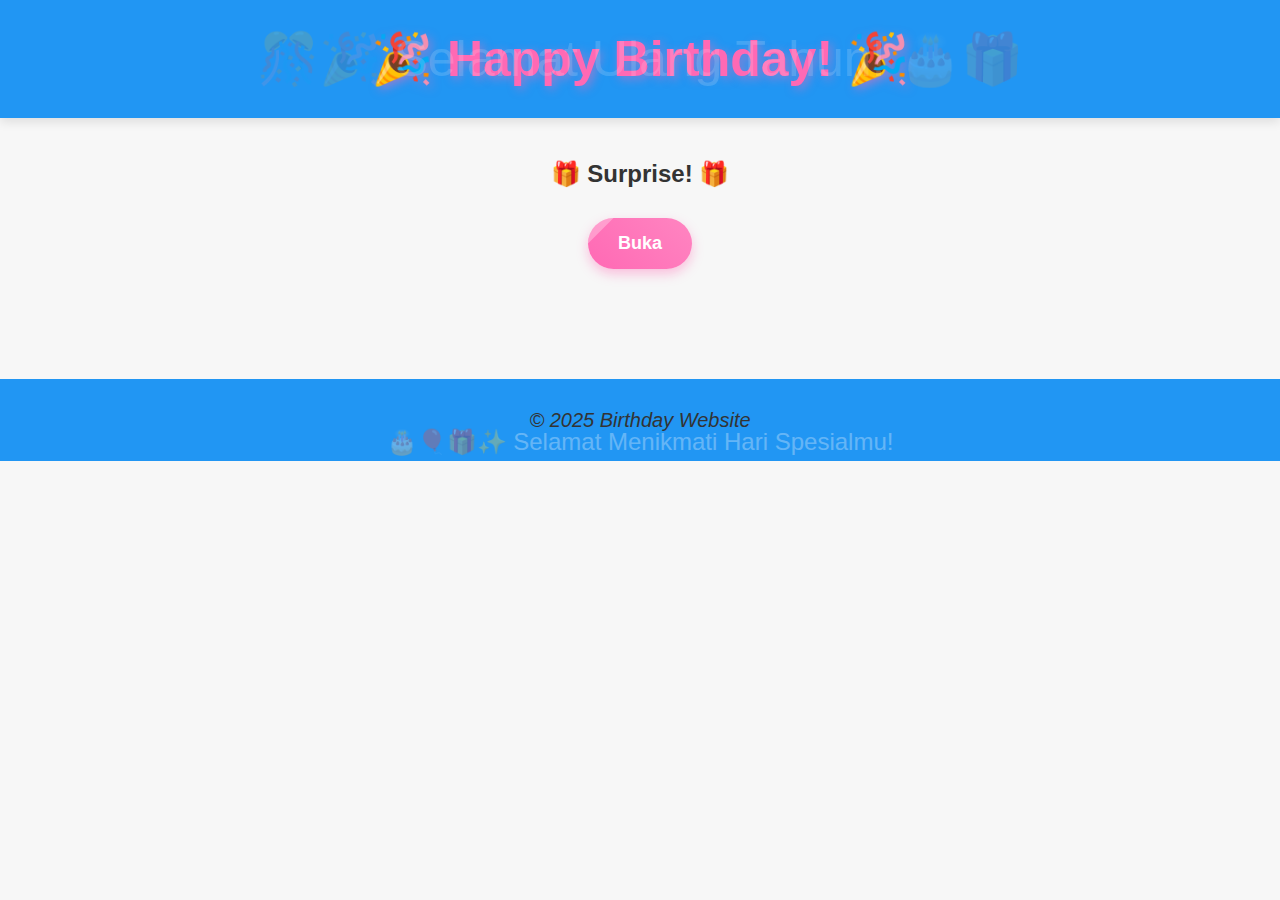
<file: index.html>
<!DOCTYPE html>
<html lang="id">
<head>
    <meta charset="UTF-8">
    <meta name="viewport" content="width=device-width, initial-scale=1.0">
    <title>Surprise!</title>
    <link rel="stylesheet" href="styles.css">
</head>
<body>

    <header>
        <h1>🎉 Happy Birthday! 🎉</h1>
    </header>

    <main>
        <h2 class="surprise-text">🎁 Surprise! 🎁</h2>
        <a href="home.html"><button>Buka</button></a>
    </main>

    <footer>
        <p>© 2025 Birthday Website</p>
    </footer>

</body>
</html>
</file>
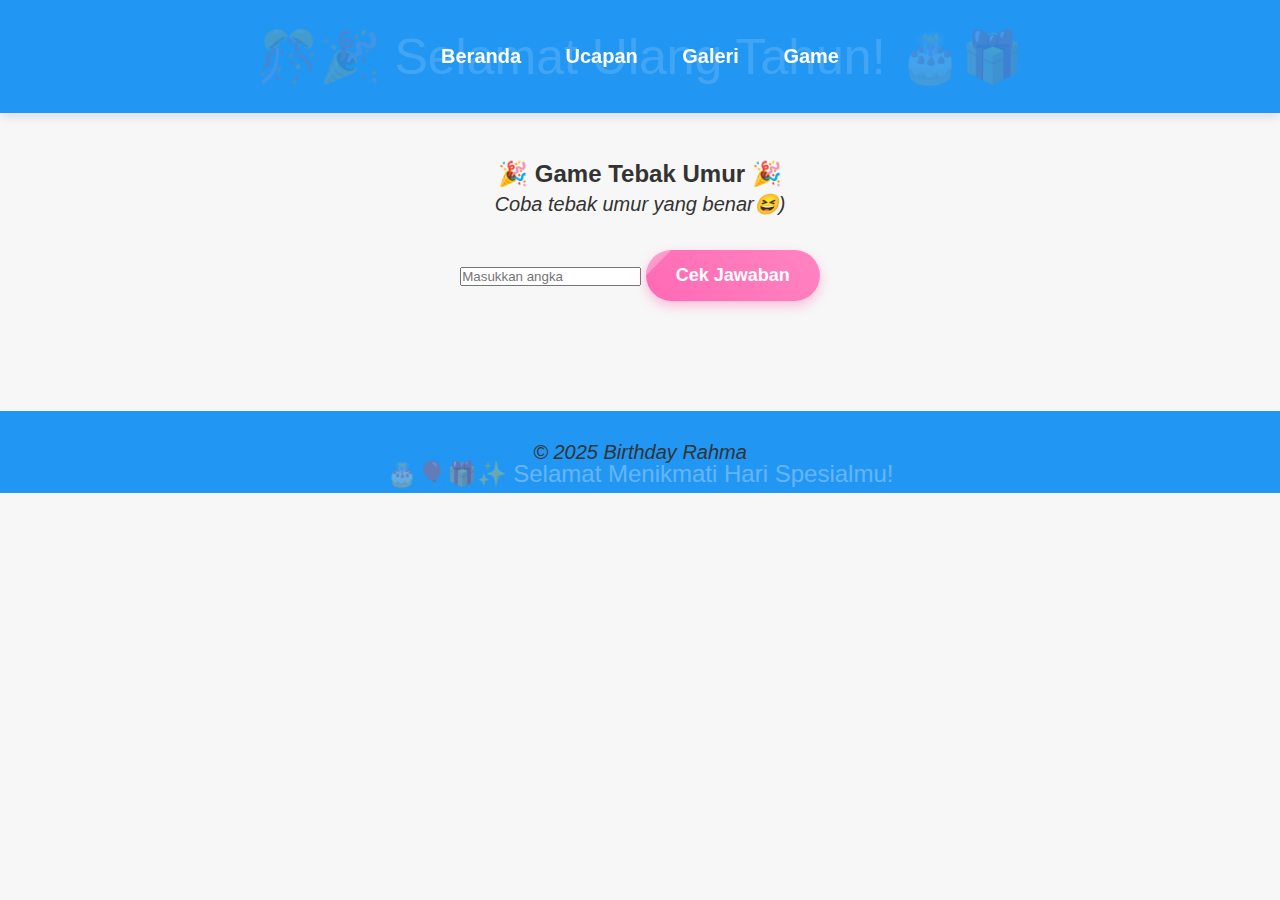
<file: game.html>
<html></html>
<!DOCTYPE html>
<html lang="id">
<head>
    <meta charset="UTF-8">
    <meta name="viewport" content="width=device-width, initial-scale=1.0">
    <title>Game Tebak Umur</title>
    <link rel="stylesheet" href="styles.css">
    <link href="https://fonts.googleapis.com/css2?family=Playfair+Display:wght@400;700&display=swap" rel="stylesheet">
</head>
<body>

    <header>
        <nav>
            <ul>
                <li><a href="home.html" class="nav-link">Beranda</a></li>
                <li><a href="message.html" class="nav-link">Ucapan</a></li>
                <li><a href="gallery.html" class="nav-link">Galeri</a></li>
                <li><a href="game.html" class="nav-link">Game</a></li>
            </ul>
        </nav>
    </header>

    <main>
        <h2 class="glowing-text">🎉 Game Tebak Umur 🎉</h2>
        <p>Coba tebak umur yang benar😆)</p>

        <div class="game-container">
            <input type="number" id="umurInput" placeholder="Masukkan angka">
            <button id="cekUmur">Cek Jawaban</button>
            <p id="hasilPesan"></p>

            <div id="opsiTombol">
                <button id="cobaLagi" style="display:none;">Coba Lagi</button>
                <a href="game2.html"><button id="lanjutGame" style="display:none;">Lanjut</button></a>
            </div>
        </div>

        <div class="confetti-container"></div>
    </main>

    <footer>
        <p>© 2025 Birthday Rahma</p>
    </footer>

    <script>
        document.addEventListener("DOMContentLoaded", function () {
            let inputUmur = document.getElementById("umurInput");
            let btnCek = document.getElementById("cekUmur");
            let pesan = document.getElementById("hasilPesan");
            let cobaLagiBtn = document.getElementById("cobaLagi");
            let lanjutGameBtn = document.getElementById("lanjutGame");

            let percobaan = 0;

            btnCek.addEventListener("click", function () {
                let umur = parseInt(inputUmur.value);

                if (percobaan === 0 && umur === 20) {
                    pesan.textContent = "Salahh, umur kamu udah 29 wleee😝,udah tua juga ya haha🤣";
                    cobaLagiBtn.style.display = "inline-block";
                    lanjutGameBtn.style.display = "inline-block";
                    btnCek.style.display = "none";
                } else if (percobaan === 1) {
                    pesan.textContent = " masih salah, ayo coba lagi";
                } else if (percobaan === 2) {
                    pesan.textContent = "yaa masih Salah, ayo sedikit lagi";
                } else if (percobaan === 3) {
                    pesan.textContent = "Betuuuuul umur kamu 20 tahun, maaf ya aku kerjainm🤪🙏";
                    cobaLagiBtn.style.display = "none";
                    lanjutGameBtn.style.display = "inline-block";
                    showConfetti(); // Animasi perayaan
                }

                percobaan++;
            });

            cobaLagiBtn.addEventListener("click", function () {
                inputUmur.value = "";
                pesan.textContent = "";
                btnCek.style.display = "inline-block";
                cobaLagiBtn.style.display = "none";
            });

            function showConfetti() {
                for (let i = 0; i < 50; i++) {
                    let confetti = document.createElement("div");
                    confetti.classList.add("confetti");
                    confetti.style.left = Math.random() * 100 + "vw";
                    confetti.style.backgroundColor = getRandomColor();
                    confetti.style.animationDuration = (Math.random() * 3 + 2) + "s"; 
                    document.body.appendChild(confetti);

                    setTimeout(() => {
                        confetti.remove();
                    }, 3000);
                }
            }

            function getRandomColor() {
                let colors = ["#f39c12", "#e74c3c", "#2ecc71", "#3498db", "#9b59b6"];
                return colors[Math.floor(Math.random() * colors.length)];
            }
        });
    </script>

</body>
</html>
</file>
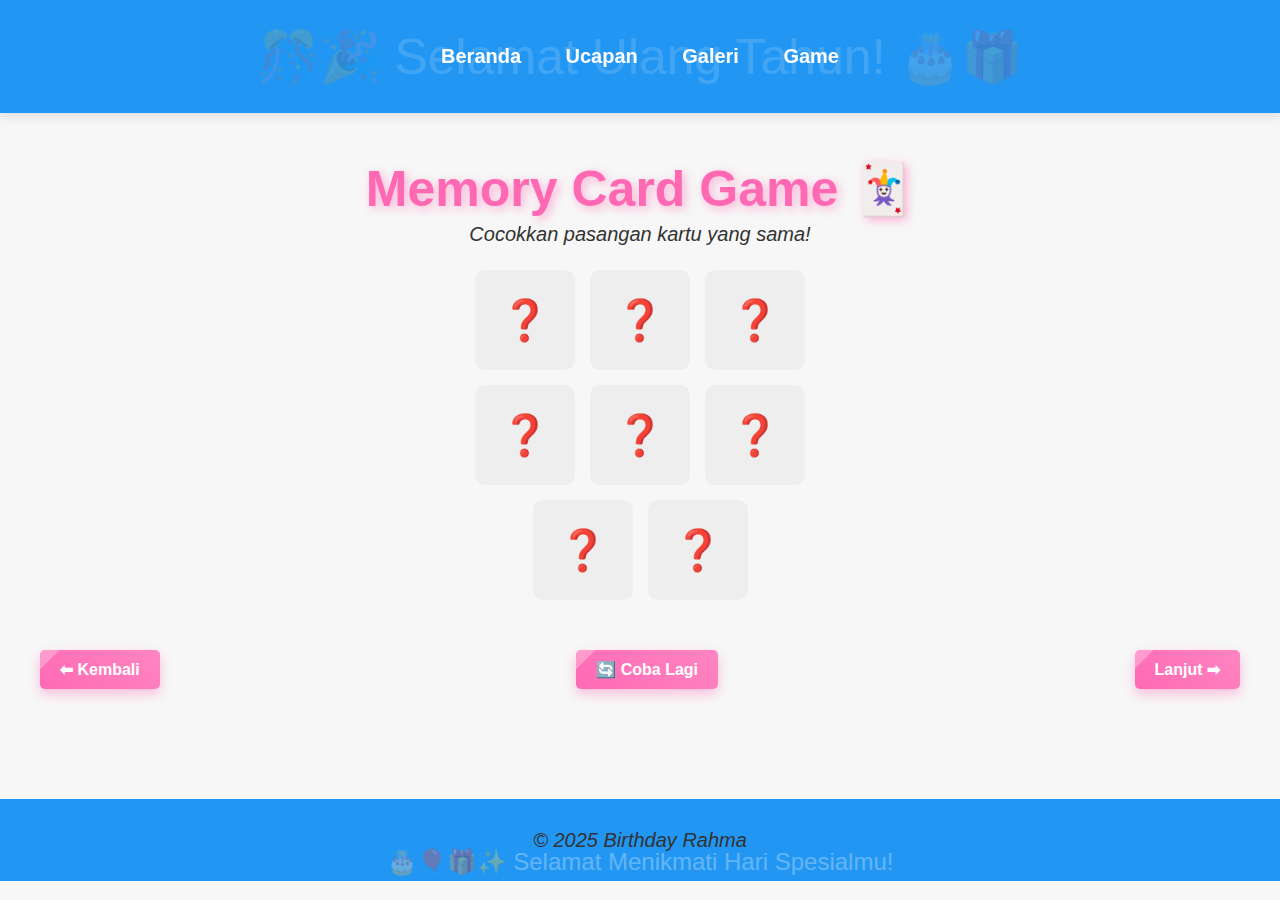
<file: game2.html>
<!DOCTYPE html>
<html lang="id">
<head>
    <meta charset="UTF-8">
    <meta name="viewport" content="width=device-width, initial-scale=1.0">
    <title>Game Memory Card</title>
    <link rel="stylesheet" href="styles.css">
    <style>
        .card {
            width: 100px;
            height: 100px;
            font-size: 40px;
            display: flex;
            align-items: center;
            justify-content: center;
            background: #eee;
            border-radius: 10px;
            cursor: pointer;
            user-select: none;
        }

        .game-container {
            display: flex;
            flex-wrap: wrap;
            justify-content: center;
            gap: 15px;
            max-width: 400px;
            margin: 20px auto;
        }

        .buttons-container {
            display: flex;
            justify-content: space-between;
            margin-top: 20px;
            padding: 0 20px;
        }

        .btn {
            padding: 10px 20px;
            font-size: 16px;
            border: none;
            cursor: pointer;
            border-radius: 5px;
        }

        .btn-back {
            background-color: #ff4d4d;
            color: white;
        }

        .btn-retry {
            background-color: #008CBA;
            color: white;
        }

        .btn-next {
            background-color: #4CAF50;
            color: white;
        }

        /* Animasi Perayaan */
        .celebration {
            position: fixed;
            top: 0;
            left: 0;
            width: 100%;
            height: 100%;
            pointer-events: none;
            overflow: hidden;
            display: none;
        }

        .firework {
            position: absolute;
            width: 10px;
            height: 10px;
            background: gold;
            border-radius: 50%;
            animation: explode 1.5s ease-out forwards;
        }

        @keyframes explode {
            0% { transform: scale(1); opacity: 1; }
            50% { transform: scale(7); opacity: 0.8; }
            100% { transform: scale(10); opacity: 0; }
        }
    </style>
</head>
<body>
    <header>
        <nav>
            <ul>
                <li><a href="home.html">Beranda</a></li>
                <li><a href="message.html">Ucapan</a></li>
                <li><a href="gallery.html">Galeri</a></li>
                <li><a href="game.html">Game</a></li>
            </ul>
        </nav>
    </header>

    <main>
        <section class="game-section">
            <h1 class="glowing-text">Memory Card Game 🃏</h1>
            <p>Cocokkan pasangan kartu yang sama!</p>
            <div class="game-container" id="gameBoard"></div>
            <div class="buttons-container">
                <button class="btn btn-back" onclick="goBack()">⬅ Kembali</button>
                <button class="btn btn-retry" onclick="retryGame()">🔄 Coba Lagi</button>
                <button class="btn btn-next" onclick="nextGame()">Lanjut ➡</button>
            </div>
        </section>
    </main>

    <div class="celebration" id="celebration"></div>

    <footer>
        <p>© 2025 Birthday Rahma</p>
    </footer>

    <script src="memory-game.js"></script>
</body>
</html>
</file>
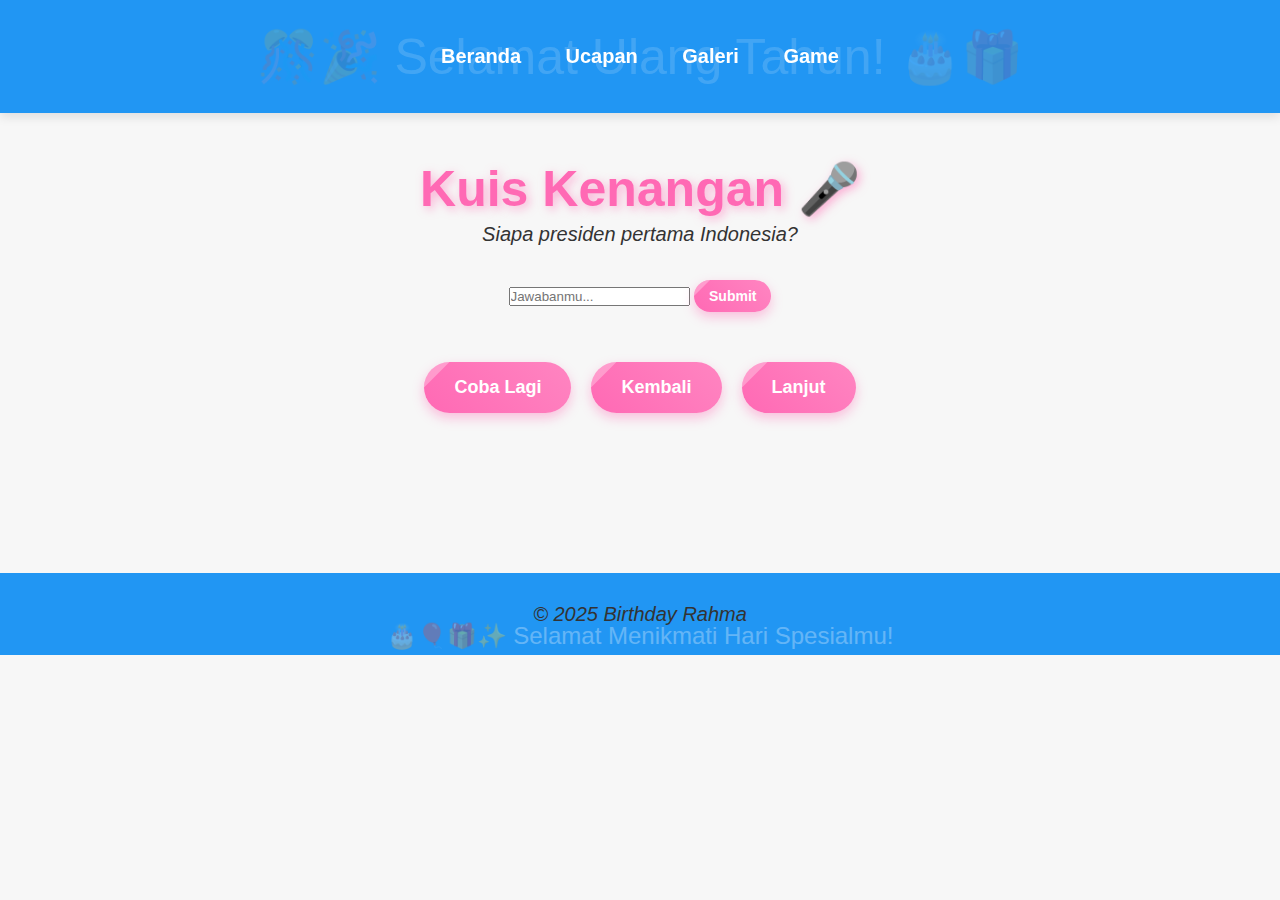
<file: game3.html>
<!DOCTYPE html>
<html lang="id">
<head>
    <meta charset="UTF-8">
    <meta name="viewport" content="width=device-width, initial-scale=1.0">
    <title>Kuis Kenangan</title>
    <link rel="stylesheet" href="styles.css">
    <style>
        .hidden { display: none; }
        .correct { color: green; font-weight: bold; animation: pop 0.5s ease-in-out; }
        .wrong { color: red; font-weight: bold; }
        .buttons-container { display: flex; justify-content: center; gap: 20px; margin-top: 20px; }
        main { margin-bottom: 100px; }
        
        /* Animasi Pop */
        @keyframes pop { 0% { transform: scale(1); } 50% { transform: scale(1.3); } 100% { transform: scale(1); } }

        /* Animasi Selebrasi */
        .celebration { position: fixed; top: 0; left: 0; width: 100%; height: 100%; pointer-events: none; display: none; }
        .firework, .confetti, .balloon { position: absolute; }
        .firework { width: 10px; height: 10px; background: gold; border-radius: 50%; animation: explode 1.5s ease-out forwards; }
        @keyframes explode { 0% { transform: scale(1); opacity: 1; } 50% { transform: scale(7); opacity: 0.8; } 100% { transform: scale(10); opacity: 0; } }
        .confetti { width: 10px; height: 10px; background: yellow; animation: fall 3s linear forwards; }
        @keyframes fall { 0% { transform: translateY(0); opacity: 1; } 100% { transform: translateY(100vh); opacity: 0; } }
        .balloon { width: 50px; height: 70px; background: red; border-radius: 50%; animation: rise 5s ease-out forwards; }
        @keyframes rise { 0% { transform: translateY(0); opacity: 1; } 100% { transform: translateY(-100vh); opacity: 0; } }
    </style>
</head>
<body>
    <header>
        <nav>
            <ul>
                <li><a href="home.html">Beranda</a></li>
                <li><a href="message.html">Ucapan</a></li>
                <li><a href="gallery.html">Galeri</a></li>
                <li><a href="game.html">Game</a></li>
            </ul>
        </nav>
    </header>

    <main>
        <h1 class="glowing-text">Kuis Kenangan 🎤</h1>
        <p id="question">Memuat pertanyaan...</p>
        <input type="text" id="answer" placeholder="Jawabanmu...">
        <button style="padding: 8px 15px; font-size: 14px;" onclick="checkAnswer()">Submit</button>
        <p id="feedback" class="hidden"></p>
        <div class="buttons-container">
            <button onclick="retryQuiz()">Coba Lagi</button>
            <button onclick="previousGame()">Kembali</button>
            <button onclick="nextGame()">Lanjut</button>
        </div>
    </main>

    <div id="celebration" class="celebration"></div>

    <footer>
        <p>© 2025 Birthday Rahma</p>
    </footer>

    <script>
        let questions = [
            { q: "Apa warna favorit Taufik?", a: "biru" },
            { q: "dimana pertama kali kita bertemu?", a: "di sekolah", a:"disekolah"},
            { q: "Dimana kita jadiann?", a: "cibodas" },
            { q: "Kapan kita jadian?", a: "29 juni 2022" },
            { q: "Apa hewan kesukaannya?", a: "kucing" },
            { q: "Siapa presiden pertama Indonesia?", a: "soekarno" },
            { q: "Berapa jumlah provinsi di Indonesia?", a: "38" },
            { q: "Apa ibukota Jepang?", a: "tokyo" },
            { q: "Siapa penemu bola lampu?", a: "thomas edison" }
           
           
            
        ];

        let currentQuestionIndex = Math.floor(Math.random() * questions.length);
        let lastCelebration = null;
        let celebrationTypes = ["fireworks", "confetti", "balloons"];

        function loadQuestion() {
            document.getElementById("question").textContent = questions[currentQuestionIndex].q;
        }

        function checkAnswer() {
            let answer = document.getElementById("answer").value.toLowerCase();
            let feedback = document.getElementById("feedback");

            if (answer === questions[currentQuestionIndex].a.toLowerCase()) {
                feedback.textContent = "Benar!";
                feedback.className = "correct";
                showCelebration();
            } else {
                feedback.textContent = "Salah! Coba lagi.";
                feedback.className = "wrong";
            }
            feedback.classList.remove("hidden");
        }

        function retryQuiz() {
            currentQuestionIndex = Math.floor(Math.random() * questions.length);
            loadQuestion();
            document.getElementById("answer").value = "";
            document.getElementById("feedback").classList.add("hidden");
            document.getElementById("celebration").innerHTML = "";
        }

        function getRandomCelebration() {
            let availableCelebrations = celebrationTypes.filter(c => c !== lastCelebration);
            let newCelebration = availableCelebrations[Math.floor(Math.random() * availableCelebrations.length)];
            lastCelebration = newCelebration;
            return newCelebration;
        }

        function showCelebration() {
            let celebrationContainer = document.getElementById("celebration");
            celebrationContainer.innerHTML = "";
            celebrationContainer.style.display = "block";

            let randomCelebration = getRandomCelebration();

            if (randomCelebration === "fireworks") {
                for (let i = 0; i < 8; i++) {
                    let firework = document.createElement("div");
                    firework.classList.add("firework");
                    firework.style.left = Math.random() * 100 + "vw";
                    firework.style.top = Math.random() * 50 + "vh";
                    celebrationContainer.appendChild(firework);
                    setTimeout(() => firework.remove(), 1500);
                }
            } else if (randomCelebration === "confetti") {
                for (let i = 0; i < 30; i++) {
                    let confetti = document.createElement("div");
                    confetti.classList.add("confetti");
                    confetti.style.left = Math.random() * 100 + "vw";
                    celebrationContainer.appendChild(confetti);
                    setTimeout(() => confetti.remove(), 3000);
                }
            } else {
                for (let i = 0; i < 15; i++) {
                    let balloon = document.createElement("div");
                    balloon.classList.add("balloon");
                    balloon.style.left = Math.random() * 100 + "vw";
                    celebrationContainer.appendChild(balloon);
                    setTimeout(() => balloon.remove(), 5000);
                }
            }

            setTimeout(() => {
                celebrationContainer.style.display = "none";
            }, 3000);
        }

        function previousGame() {
            window.location.href = "game2.html";
        }

        function nextGame() {
            window.location.href = "game4.html";
        }

        loadQuestion();
    </script>
</body>
</html>
</file>
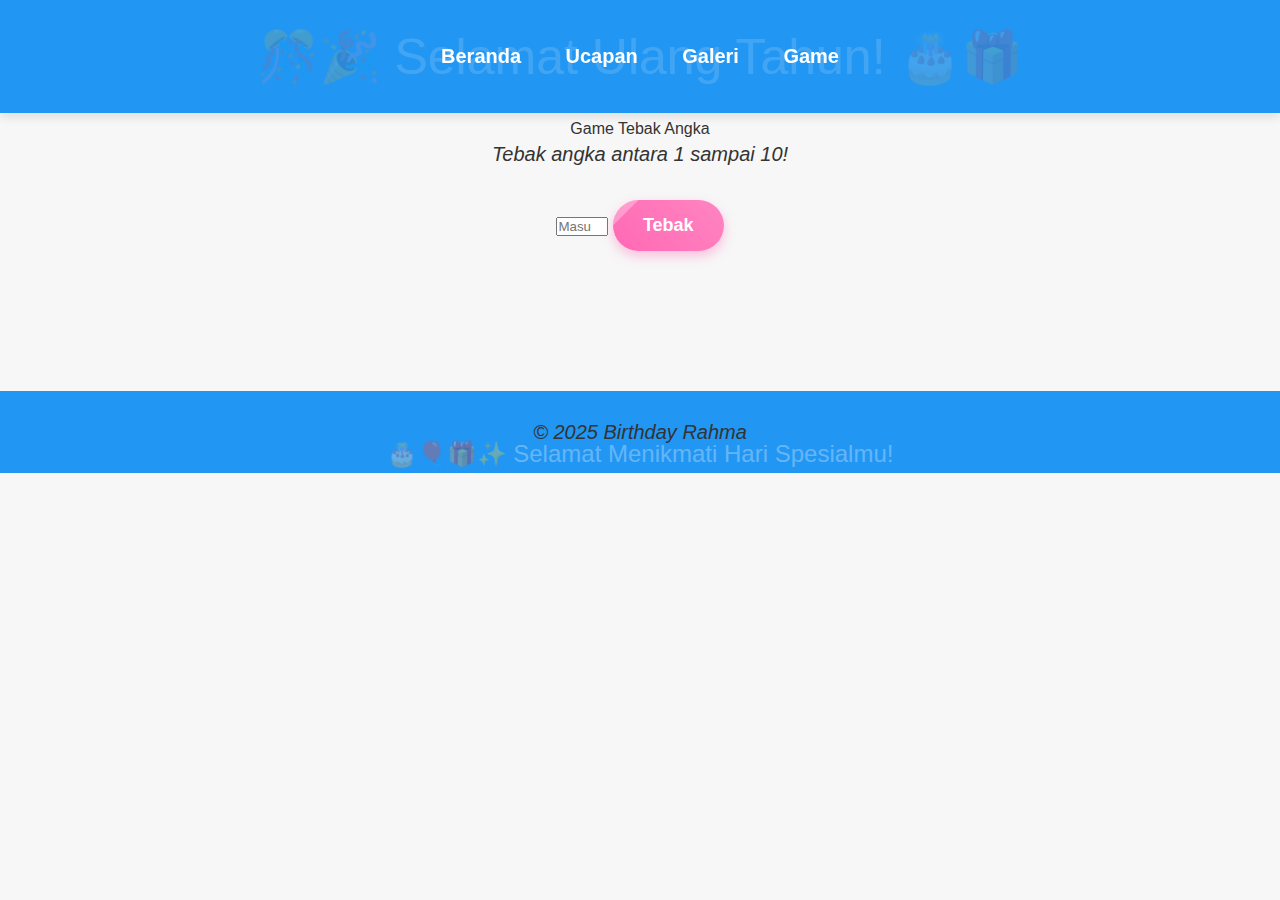
<file: game4.html>
<!DOCTYPE html>
<html lang="id">
<head>
    <meta charset="UTF-8">
    <meta name="viewport" content="width=device-width, initial-scale=1.0">
    <title>Ucapan Spesial</title>
    <link rel="stylesheet" href="styles.css">
    <link href="https://fonts.googleapis.com/css2?family=Playfair+Display:wght@400;700&display=swap" rel="stylesheet">
    
    <style>
        .hidden { display: none; }
        .correct { color: green; font-weight: bold; animation: pop 0.5s ease-in-out; }
        .wrong { color: red; font-weight: bold; }
        .buttons-container { display: flex; justify-content: center; gap: 20px; margin-top: 20px; }
        .confetti { position: absolute; width: 10px; height: 10px; background: yellow; animation: fall 3s linear forwards; }
        @keyframes fall { 0% { transform: translateY(0); opacity: 1; } 100% { transform: translateY(100vh); opacity: 0; } }
        @keyframes pop { 0% { transform: scale(1); } 50% { transform: scale(1.3); } 100% { transform: scale(1); } }
        main { margin-bottom: 100px; padding: 20px; text-align: center; }
        .buttons-container button {
            padding: 10px 20px;
            font-size: 16px;
            background-color: #3498db;
            color: white;
            border: none;
            border-radius: 5px;
            cursor: pointer;
        }
        .buttons-container button:hover {
            background-color: #2980b9;
        }
        #question-container { font-size: 18px; margin-top: 20px; }
        #feedback { font-size: 18px; margin-top: 20px; }
    </style>
</head>
<body>

    <header>
        <nav>
            <ul>
                <li><a href="home.html" class="nav-link">Beranda<span class="balloon"></span></a></li>
                <li><a href="message.html" class="nav-link">Ucapan<span class="balloon"></span></a></li>
                <li><a href="gallery.html" class="nav-link">Galeri<span class="balloon"></span></a></li>
                <li><a href="game.html" class="nav-link">Game<span class="balloon"></span></a></li>
            </ul>
        </nav>
    </header>

    <main
        <h1>Game Tebak Angka</h1>
        <p>Tebak angka antara 1 sampai 10!</p>
        <input type="number" id="guess" min="1" max="10" placeholder="Masukkan angka...">
        <button onclick="checkGuess()">Tebak</button>
        <p id="feedback" class="hidden"></p>
        <div id="celebration" class="hidden"></div>

        <div id="question-container" class="hidden">
            <p id="question-text"></p>
            <button id="why-button" class="hidden" onclick="showAnswer()">Kenapa tuh?</button>
            <p id="answer" class="hidden"></p>
        </div>

        <div class="buttons-container">
            <button id="retry-button" class="hidden" onclick="retryGame()">Coba Lagi</button>
            <button id="next-game-button" class="hidden" onclick="game.html">maaf sayang buttom ini error gabisa dipencet, soalnya kemaleman ngantuk bangett😫🙏
            <br>coba lagi aja ya, atau kalau mau keluar bisa klik menu di atas😗</button>
        </div>
        
        <div class="balloon-container"></div>
    </main>

    <footer>
        <p>© 2025 Birthday Rahma</p>
    </footer>

    <script>
        let numberToGuess;
        const answerMap = {
            1: "Karena kamu adalah yang pertama di hatiku, hhuuuu😜❣️",
            2: "Karena hanya kita berdua yang bisa melengkapi satu sama lain🤪",
            3: "Karena kamu, aku, dan cinta kita adalah trio yang sempurna🤣",
            4: "Karena kita berdua adalah pasangan yang tak terpisahkan😗",
            5: "Karena kamu adalah lima alasan aku tersenyum setiap hari, hehemmmm🤣❣️",
            6: "Karena kamu membuat dunia ini terasa lebih seimbang😜.",
            7: "Karena kamu adalah 7-an hidupkuu😜❣️",
            8: "Karena kita berdua adalah kebahagiaan yang saling berputar🤣❣️",
            9: "Karena cintaku padamu tak terbatas🤣",
            10: "Karena denganmu, aku merasa sempurna, 10 di hatiku😜❣️"
        };

        function generateRandomNumber() {
            return Math.floor(Math.random() * 10) + 1;
        }

        function checkGuess() {
            const guess = document.getElementById('guess').value;
            const feedback = document.getElementById('feedback');
            const celebration = document.getElementById('celebration');
            const questionContainer = document.getElementById('question-container');
            const retryButton = document.getElementById('retry-button');
            const nextGameButton = document.getElementById('next-game-button');
            const whyButton = document.getElementById('why-button');

            if (guess == numberToGuess) {
                feedback.textContent = "Tebakanmu benar!";
                feedback.classList.remove('hidden');
                feedback.classList.add('correct');
                showCelebration();
                questionContainer.classList.remove('hidden');
                document.getElementById('question-text').textContent = `Kamu tahu nggak kenapa angka yang kamu tebak ${numberToGuess}?`;
                whyButton.classList.remove('hidden');
                retryButton.classList.remove('hidden');
                nextGameButton.classList.remove('hidden');
            } else {
                feedback.textContent = "Salah, coba lagi!";
                feedback.classList.remove('hidden');
                feedback.classList.add('wrong');
            }
        }

        function showCelebration() {
            const celebrationContainer = document.getElementById('celebration');
            celebrationContainer.innerHTML = '';
            for (let i = 0; i < 20; i++) {
                let confetti = document.createElement("div");
                confetti.classList.add("confetti");
                confetti.style.left = `${Math.random() * 100}vw`;
                confetti.style.backgroundColor = ["#ff69b4", "#3498db", "#f1c40f", "#e74c3c"][Math.floor(Math.random() * 4)];
                celebrationContainer.appendChild(confetti);
                setTimeout(() => confetti.remove(), 3000);
            }
            celebrationContainer.classList.remove('hidden');
        }

        function showAnswer() {
            const answerText = document.getElementById('answer');
            const whyButton = document.getElementById('why-button');
            answerText.textContent = answerMap[numberToGuess];
            answerText.classList.remove('hidden');
            whyButton.classList.add('hidden');
        }

        function retryGame() {
            numberToGuess = generateRandomNumber();
            document.getElementById('guess').value = '';
            document.getElementById('feedback').classList.add('hidden');
            document.getElementById('celebration').classList.add('hidden');
            document.getElementById('question-container').classList.add('hidden');
            document.getElementById('answer').classList.add('hidden');
            document.getElementById('retry-button').classList.add('hidden');
            document.getElementById('why-button').classList.remove('hidden');
            document.getElementById('next-game-button').classList.add('hidden');
        }

        function nextGame() {
            alert("game.html")
        }

        numberToGuess = generateRandomNumber();
    </script>

</body>
</html>
</file>
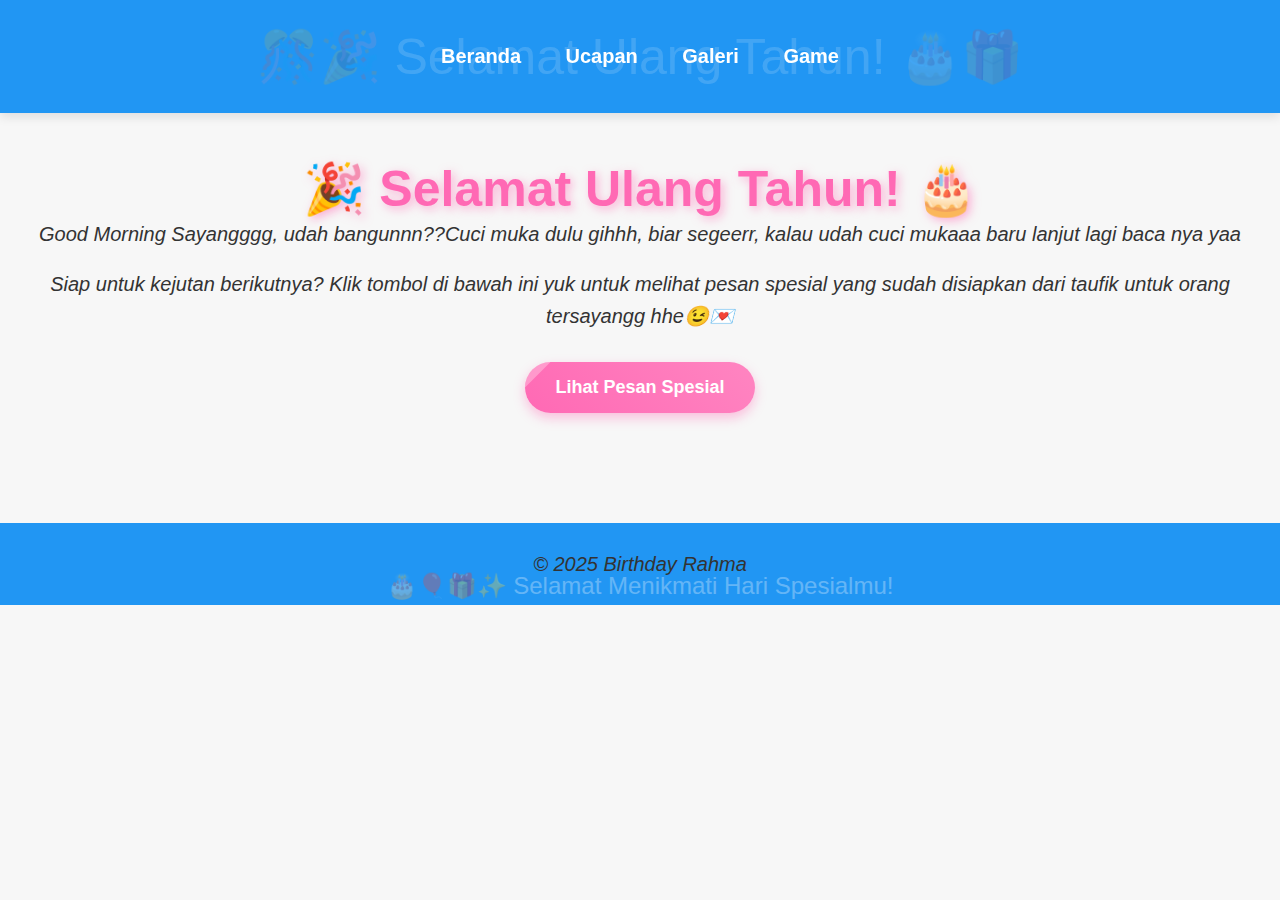
<file: home.html>
<!DOCTYPE html>
<html lang="id">
<head>
    <meta charset="UTF-8">
    <meta name="viewport" content="width=device-width, initial-scale=1.0">
    <title>Selamat Ulang Tahun!</title>
    <link rel="stylesheet" href="styles.css">
    <link href="https://fonts.googleapis.com/css2?family=Playfair+Display:wght@400;700&display=swap" rel="stylesheet">
</head>
<body>

    <header>
        <nav>
            <ul>
                <li>
                    <a href="home.html" class="nav-link">Beranda
                        <span class="balloon"></span>
                    </a>
                </li>
                <li>
                    <a href="message.html" class="nav-link">Ucapan
                        <span class="balloon"></span>
                    </a>
                </li>
                <li>
                    <a href="gallery.html" class="nav-link">Galeri
                        <span class="balloon"></span>
                    </a>
                </li>
                <li>
                    <a href="game.html" class="nav-link">Game
                        <span class="balloon"></span>
                    </a>
                </li>
            </ul>
        </nav>
    </header>

    <main>
        <h1>🎉 Selamat Ulang Tahun! 🎂</h1>
        <p>Good Morning Sayangggg, udah bangunnn??Cuci muka dulu gihhh, biar segeerr, kalau udah cuci mukaaa baru lanjut lagi baca nya yaa</p>
        <br
        <br>
        <p>Siap untuk kejutan berikutnya? Klik tombol di bawah ini yuk untuk melihat pesan spesial yang sudah disiapkan dari taufik untuk orang tersayangg hhe😉💌</p>
        
        <a href="message.html"><button class="btn-surprise">Lihat Pesan Spesial</button></a>
        
        <div class="balloon-container"></div>
    </main>

    <footer>
        <p>© 2025 Birthday Rahma</p>
    </footer>

</body>
</html>
</file>
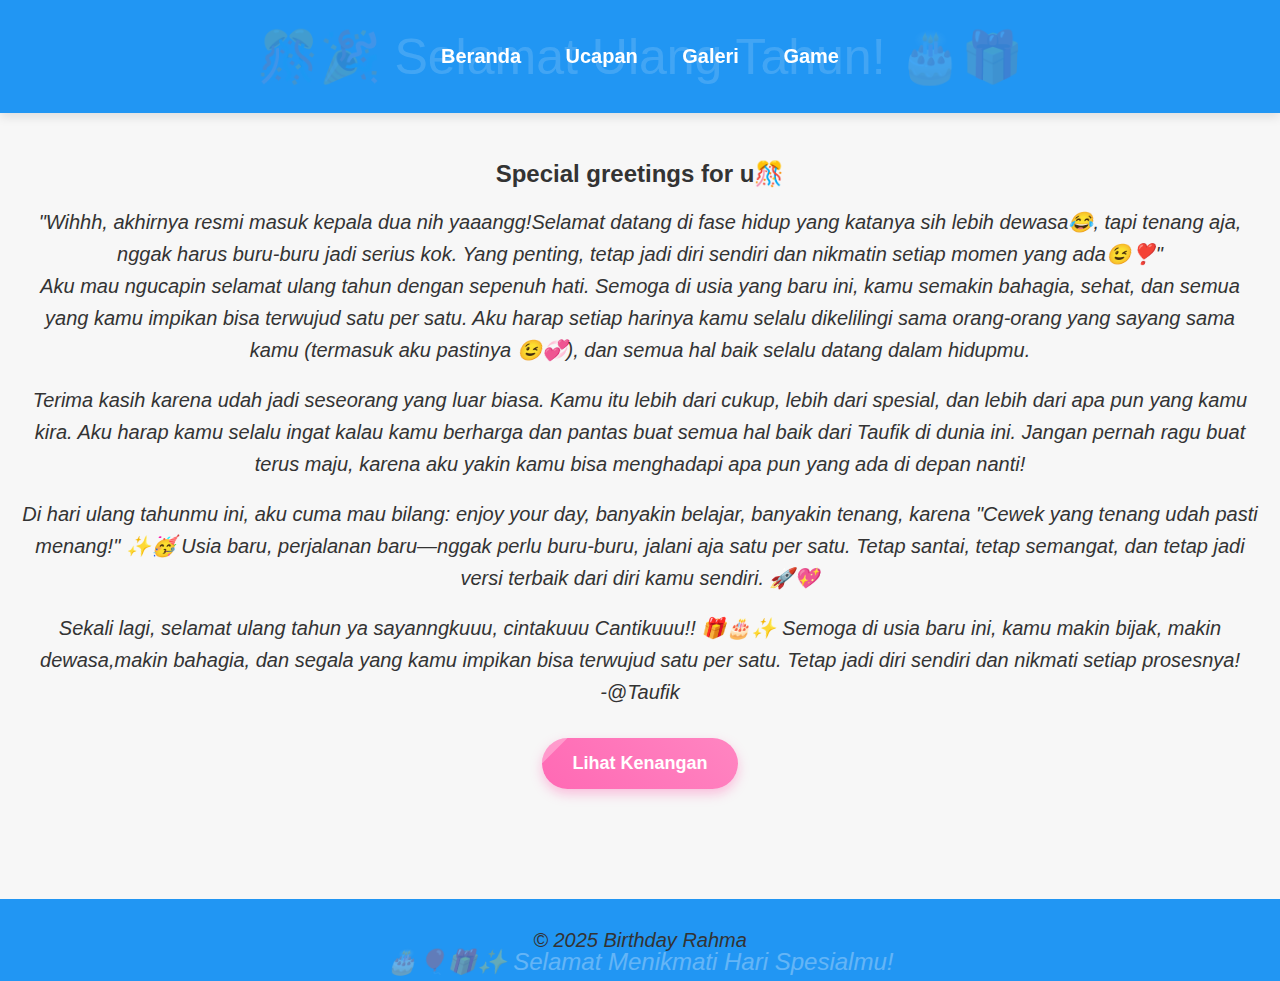
<file: message.html>
<!DOCTYPE html>
<html lang="id">
<head>
    <meta charset="UTF-8">
    <meta name="viewport" content="width=device-width, initial-scale=1.0">
    <title>Ucapan Spesial</title>
    <link rel="stylesheet" href="styles.css">
    <link href="https://fonts.googleapis.com/css2?family=Playfair+Display:wght@400;700&display=swap" rel="stylesheet">
    
    
</head>
<body>

    <header>
        <nav>
            <ul>
                <li>
    <a href="home.html" class="nav-link">Beranda
        <span class="balloon"></span>
    </a>
</li>
<li>
    <a href="message.html" class="nav-link">Ucapan
        <span class="balloon"></span>
    </a>
</li>
<li>
    <a href="gallery.html" class="nav-link">Galeri
        <span class="balloon"></span>
    </a>
</li>
<li>
    <a href="game.html" class="nav-link">Game
        <span class="balloon"></span>
    </a>
</li>
            </ul>
        </nav>
    </header>

    <main>
        <h2>Special greetings for u🎊</h2>
        <br>
        <p>"<i>Wihhh, akhirnya resmi masuk kepala dua nih yaaangg!Selamat datang di fase hidup yang katanya sih lebih dewasa😂, tapi tenang aja, nggak harus buru-buru jadi serius kok. Yang penting, tetap jadi diri sendiri dan nikmatin setiap momen yang ada😉❣️<i></i>"</p>
        <p>Aku mau ngucapin selamat ulang tahun dengan sepenuh hati. Semoga di usia yang baru ini, kamu semakin bahagia, sehat, dan semua yang kamu impikan bisa terwujud satu per satu. Aku harap setiap harinya kamu selalu dikelilingi sama orang-orang yang sayang sama kamu (termasuk aku pastinya 😉💞), dan semua hal baik selalu datang dalam hidupmu.</p>
        <br>
        <p>Terima kasih karena udah jadi seseorang yang luar biasa. Kamu itu lebih dari cukup, lebih dari spesial, dan lebih dari apa pun yang kamu kira. Aku harap kamu selalu ingat kalau kamu berharga dan pantas buat semua hal baik dari Taufik di dunia ini. Jangan pernah ragu buat terus maju, karena aku yakin kamu bisa menghadapi apa pun yang ada di depan nanti!</p>
        <br>
        <p>Di hari ulang tahunmu ini, aku cuma mau bilang: enjoy your day, banyakin belajar, banyakin tenang, karena "Cewek yang tenang udah pasti menang!" ✨🥳 Usia baru, perjalanan baru—nggak perlu buru-buru, jalani aja satu per satu. Tetap santai, tetap semangat, dan tetap jadi versi terbaik dari diri kamu sendiri. 🚀💖</p>
        <br>
        <p>Sekali lagi, selamat ulang tahun ya sayanngkuuu, cintakuuu Cantikuuu!! 🎁🎂✨ Semoga di usia baru ini, kamu makin bijak, makin dewasa,makin bahagia, dan segala yang kamu impikan bisa terwujud satu per satu. Tetap jadi diri sendiri dan nikmati setiap prosesnya!</p>
        
        <p>-@Taufik</p>
        <a href="gallery.html"><button>Lihat Kenangan</button></a>
        
        <div class="balloon-container"></div>
    </main>

    <footer>
        <p>© 2025 Birthday Rahma</p>
    </footer>


</body>
</html>
</file>
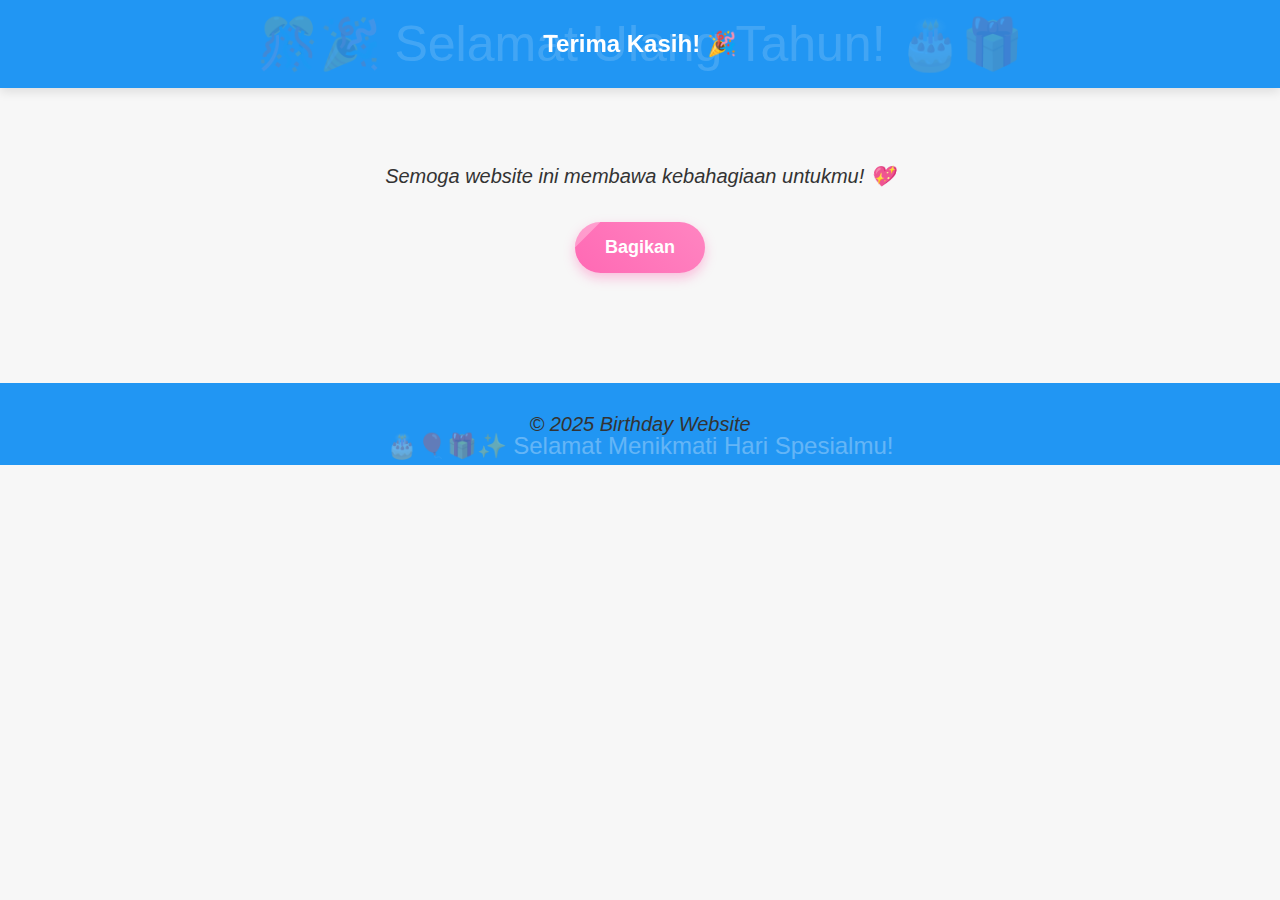
<file: thanks.html>
<!DOCTYPE html>
<html lang="id">
<head>
    <meta charset="UTF-8">
    <meta name="viewport" content="width=device-width, initial-scale=1.0">
    <title>Terima Kasih</title>
    <link rel="stylesheet" href="styles.css">
    <script src="script.js" defer></script>
</head>
<body>

    <header>
        <h2>Terima Kasih! 🎉</h2>
    </header>

    <main>
        <p>Semoga website ini membawa kebahagiaan untukmu! 💖</p>
        <button onclick="sharePage()">Bagikan</button>
    </main>

    <footer>
        <p>© 2025 Birthday Website</p>
    </footer>

</body>
</html>
</file>
<file: styles.css>
/* --- Reset Dasar --- */
* {
    margin: 0;
    padding: 0;
    box-sizing: border-box;
    font-family: 'Poppins', sans-serif;
}

/* --- Warna Variabel --- */
:root {
    --primary-blue: #2196F3;
    --soft-pink: #FF69B4;
    --white: #ffffff;
    --black: #333;
    --light-gray: #f7f7f7;
}

/* --- Body Styling --- */
body {
    background: var(--light-gray);
    color: var(--black);
    text-align: center;
    padding-top: 100px; /* Disesuaikan dengan navbar yang diperbesar */
}

/* --- Header (Navbar) --- */
header {
    background: var(--primary-blue);
    color: var(--white);
    padding: 30px 0; /* Memperbesar navbar */
    width: 100%;
    position: fixed;
    top: 0;
    left: 0;
    z-index: 1000;
    box-shadow: 0px 4px 10px rgba(0, 0, 0, 0.1);
}

/* --- Navbar Styling (Horizontal) --- */
nav ul li {
    display: inline-block;
    position: relative;
}

/* --- Link di Navbar --- */
nav ul li a {
    display: block; /* Agar area klik lebih luas */
    color: var(--white);
    font-size: 20px;
    font-weight: bold;
    text-decoration: none;
    padding: 15px 20px;
    border-radius: 8px;
    transition: all 0.3s ease-in-out;
}

/* --- Efek Hover Navbar --- */
nav ul li a:hover {
    background: var(--soft-pink);
    color: var(--white);
    padding: 15px 20px;
    border-radius: 8px;
}

/* --- Efek Garis Bawah Animasi Saat Hover --- */
nav ul li a::after {
    content: "";
    display: block;
    width: 0;
    height: 3px;
    background: var(--soft-pink);
    position: absolute;
    bottom: 0;
    left: 50%;
    transform: translateX(-50%);
    transition: width 0.3s ease-in-out;
}

nav ul li a:hover::after {
    width: 100%;
}

/* --- Ornamen Background Navbar --- */
header::before {
    content: "🎊🎉 Selamat Ulang Tahun! 🎂🎁";
    font-size: 50px;
    opacity: 0.15;
    position: absolute;
    top: 0;
    left: 0;
    width: 100%;
    height: 100%;
    display: flex;
    justify-content: space-around;
    align-items: center;
    animation: moveOrnament 10s linear infinite alternate;
}

/* --- Animasi Ornamen --- */
@keyframes moveOrnament {
    0% { transform: translateX(0); }
    100% { transform: translateX(30px); }
}

/* --- Section Utama --- */
main {
    padding: 60px 20px;
}

/* --- Judul (h1) Styling --- */
h1 {
    font-size: 50px;
    color: var(--soft-pink);
    font-weight: bold;
    text-shadow: 3px 3px 10px rgba(255, 105, 180, 0.5);
}

/* --- Paragraf Styling --- */
p {
    font-size: 20px;
    color: var(--black);
    line-height: 1.6;
    font-style: italic;
}

/* --- Tombol "Lihat Kenangan" --- */
button {
    background: linear-gradient(45deg, var(--soft-pink), #ff85c1);
    color: var(--white);
    padding: 15px 30px;
    border: none;
    border-radius: 30px;
    font-size: 18px;
    font-weight: bold;
    cursor: pointer;
    box-shadow: 0px 5px 12px rgba(255, 105, 180, 0.4);
    transition: all 0.3s ease-in-out;
    display: inline-block;
    text-decoration: none;
    margin-top: 30px;
    position: relative;
    overflow: hidden;
}

/* --- Efek Hover Tombol --- */
button:hover {
    transform: scale(1.1);
    background: linear-gradient(45deg, #ff85c1, var(--soft-pink));
    box-shadow: 0px 8px 18px rgba(255, 105, 180, 0.5);
}

/* --- Animasi Efek Cahaya pada Tombol --- */
button::after {
    content: "";
    width: 100%;
    height: 100%;
    background: rgba(255, 255, 255, 0.3);
    position: absolute;
    top: 0;
    left: -100%;
    transform: skewX(-45deg);
    transition: all 0.5s;
}

button:hover::after {
    left: 150%;
}

/* --- Footer Styling --- */
footer {
    background: var(--primary-blue);
    color: var(--white);
    padding: 25px;
    text-align: center;
    font-size: 16px;
    margin-top: 50px;
    position: relative;
}

/* --- Animasi Teks di Footer --- */
footer::after {
    content: "🎂🎈🎁✨ Selamat Menikmati Hari Spesialmu!";
    font-size: 24px;
    opacity: 0.3;
    position: absolute;
    bottom: 5px;
    left: 50%;
    transform: translateX(-50%);
    animation: floatingText 3s infinite alternate;
}

/* --- Animasi Teks Melayang di Footer --- */
@keyframes floatingText {
    0% { transform: translateX(-50%) translateY(0); }
    100% { transform: translateX(-50%) translateY(-5px); }
}

/* --- Responsif untuk HP --- */
@media (max-width: 768px) {
    header {
        padding: 20px 0; /* Navbar tetap nyaman di layar kecil */
    }

    nav ul {
        flex-wrap: wrap;
        justify-content: center;
        gap: 20px;
    }

    nav ul li a {
        font-size: 18px;
        padding: 10px 15px;
    }

    button {
        font-size: 16px;
        padding: 12px 24px;
    }

    footer p {
        font-size: 14px;
    }
}

/* --- Wrapper untuk balon --- */
.balloons-container {
    position: absolute;
    top: 80px; /* Posisi awal balon dari navbar */
    left: 50%;
    transform: translateX(-50%);
    width: 100%;
    height: 100vh;
    pointer-events: none;
    z-index: 1000;
}

/* --- Gaya dasar balon --- */
.balloon {
    position: absolute;
    width: 40px;
    height: 50px;
    background-color: var(--soft-pink);
    border-radius: 50%;
    display: flex;
    justify-content: center;
    align-items: center;
    opacity: 0;
}

/* --- Warna berbeda untuk setiap balon --- */
.balloon:nth-child(1) { background-color: red; }
.balloon:nth-child(2) { background-color: blue; }
.balloon:nth-child(3) { background-color: yellow; }

/* --- Tali balon --- */
.balloon::after {
    content: "";
    position: absolute;
    width: 2px;
    height: 60px;
    background-color: black;
    top: 100%;
}

/* --- Animasi turun ke bawah dan menghilang --- */
@keyframes floatDown {
    0% {
        transform: translateY(0);
        opacity: 1;
    }
    100% {
        transform: translateY(400px);
        opacity: 0;
    }
}

.nav-link {
    position: relative;
    z-index: 1000;
}

/* --- Styling Galeri --- */
.gallery {
    display: flex;
    flex-wrap: wrap;
    justify-content: center;
    gap: 15px;
    padding: 20px;
}

.gallery-img {
    width: 150px;
    height: 150px;
    object-fit: cover;
    border-radius: 10px;
    cursor: pointer;
    transition: transform 0.3s ease, box-shadow 0.3s ease;
}

.gallery-img:hover {
    transform: scale(1.1);
    box-shadow: 0px 5px 15px rgba(0, 0, 0, 0.2);
}

/* --- Modal Styling --- */
.modal {
    display: none;
    position: fixed;
    z-index: 1000;
    left: 0;
    top: 0;
    width: 100%;
    height: 100%;
    background-color: rgba(0, 0, 0, 0.8);
    overflow: auto;
    text-align: center;
}

.modal-content {
    max-width: 90%;
    max-height: 80vh;
    margin-top: 10%;
    border-radius: 10px;
    animation: fadeIn 0.5s ease;
}

#caption {
    color: var(--white);
    font-size: 20px;
    margin-top: 10px;
}

/* --- Tombol Close Modal --- */
.close {
    position: absolute;
    top: 15px;
    right: 30px;
    color: var(--white);
    font-size: 40px;
    font-weight: bold;
    cursor: pointer;
    transition: 0.3s;
}

.close:hover {
    color: var(--soft-pink);
}

/* --- Animasi Fade In Modal --- */
@keyframes fadeIn {
    from { opacity: 0; }
    to { opacity: 1; }
}

/* --- Responsif untuk HP --- */
@media (max-width: 768px) {
    .gallery-img {
        width: 120px;
        height: 120px;
    }

    .modal-content {
        max-width: 95%;
        max-height: 70vh;
    }
/* Game Container */
.game-container {
    text-align: center;
    margin-top: 20px;
}

#umurInput {
    padding: 10px;
    font-size: 16px;
    border: 2px solid #3498db;
    border-radius: 5px;
    width: 200px;
    text-align: center;
}

button {
    padding: 10px 20px;
    margin-top: 10px;
    font-size: 16px;
    border: none;
    background-color: #3498db;
    color: white;
    border-radius: 5px;
    cursor: pointer;
}

button:hover {
    background-color: #2980b9;
}

/* Confetti Styling */
.confetti {
    position: fixed;
    width: 10px;
    height: 10px;
    background-color: red;
    opacity: 0.8;
    top: -10px;
    animation: confetti-fall linear infinite;
}

@keyframes confetti-fall {
    0% { transform: translateY(0) rotate(0deg); }
    100% { transform: translateY(100vh) rotate(360deg); }
}

/* Footer tetap di bawah */
html, body {
    height: 100%;
    margin: 0;
    display: flex;
    flex-direction: column;
}

main {
    flex: 1;
    text-align: center;
    padding: 20px;
}
/* Animasi Perayaan */
.celebration {
    position: fixed;
    top: 0;
    left: 0;
    width: 100%;
    height: 100%;
    pointer-events: none;
    overflow: hidden;
    display: none;
}

.firework {
    position: absolute;
    width: 10px;
    height: 10px;
    background: gold;
    border-radius: 50%;
    animation: explode 1.5s ease-out forwards;
}

@keyframes explode {
    0% { transform: scale(1); opacity: 1; }
    50% { transform: scale(7); opacity: 0.8; }
    100% { transform: scale(10); opacity: 0; }
}

.confetti {
    position: absolute;
    width: 10px;
    height: 10px;
    background: yellow;
    animation: fall 3s linear forwards;
}

@keyframes fall {
    0% { transform: translateY(0); opacity: 1; }
    100% { transform: translateY(100vh); opacity: 0; }
}

.balloon {
    position: absolute;
    bottom: -100px;
    width: 50px;
    height: 70px;
    background: red;
    border-radius: 50%;
    animation: rise 5s ease-out forwards;
}

@keyframes rise {
    0% { transform: translateY(0); opacity: 1; }
    100% { transform: translateY(-100vh); opacity: 0; }
}

/* Animasi teks "Berhasil nge-zoom!" */
.success-message {
    position: fixed;
    top: 50%;
    left: 50%;
    transform: translate(-50%, -50%);
    font-size: 3rem;
    font-weight: bold;
    color: white;
    background: rgba(0, 0, 0, 0.7);
    padding: 20px 40px;
    border-radius: 10px;
    animation: fadeOut 2s ease-in-out forwards;
}

@keyframes fadeOut {
    0% { opacity: 1; transform: translate(-50%, -50%) scale(1); }
    50% { opacity: 1; transform: translate(-50%, -50%) scale(1.2); }
    100% { opacity: 0; transform: translate(-50%, -50%) scale(1.5); }
}

/* Animasi Perayaan */
.celebration {
    position: fixed;
    top: 0;
    left: 0;
    width: 100%;
    height: 100%;
    pointer-events: none;
    overflow: hidden;
    display: none;
}

.firework {
    position: absolute;
    width: 10px;
    height: 10px;
    background: gold;
    border-radius: 50%;
    animation: explode 1.5s ease-out forwards;
}

@keyframes explode {
    0% { transform: scale(1); opacity: 1; }
    50% { transform: scale(7); opacity: 0.8; }
    100% { transform: scale(10); opacity: 0; }
}

.confetti {
    position: absolute;
    width: 10px;
    height: 10px;
    background: yellow;
    animation: fall 3s linear forwards;
}

@keyframes fall {
    0% { transform: translateY(0); opacity: 1; }
    100% { transform: translateY(100vh); opacity: 0; }
}

.balloon {
    position: absolute;
    bottom: -100px;
    width: 50px;
    height: 70px;
    background: red;
    border-radius: 50%;
    animation: rise 5s ease-out forwards;
}

@keyframes rise {
    0% { transform: translateY(0); opacity: 1; }
    100% { transform: translateY(-100vh); opacity: 0; }
}

.game-container{
  text-align: center;
    margin-top: 20px;
}

.game-button {
    display: inline-block;
    padding: 10px 16px;
    background-color: #007BFF;
    color: white;
    text-decoration: none;
    border-radius: 5px;
    font-size: 16px;
    font-weight: bold;
}

.game-button:hover {
    background-color: #0056b3;
}
</file>
